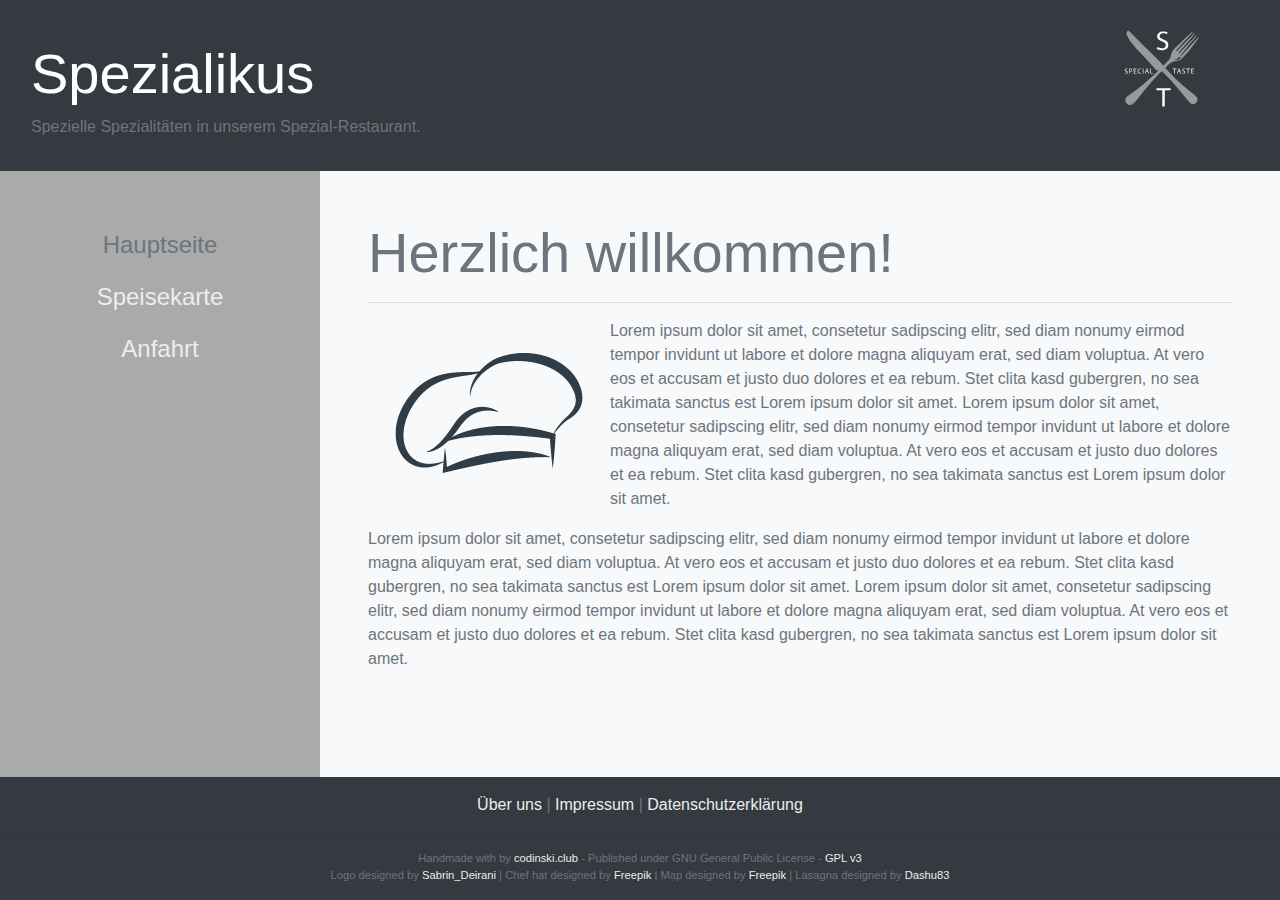
<file: index.html>
<!DOCTYPE html>
<html>
  <head>
    <meta charset="utf-8">
    <meta name="viewport" content="width=device-width, initial-scale=1">
    <meta http-equiv="x-ua-compatible" content="ie=edge">
    <title>Praxis - 01 - Screendesign</title>
    <!-- Bootstrap minified CSS -->
    <link rel="stylesheet" href="https://maxcdn.bootstrapcdn.com/bootstrap/4.0.0/css/bootstrap.min.css" integrity="sha384-Gn5384xqQ1aoWXA+058RXPxPg6fy4IWvTNh0E263XmFcJlSAwiGgFAW/dAiS6JXm" crossorigin="anonymous">
    <!-- Custom CSS for animation -->
    <link rel="stylesheet" href="style/custom.css" />
    <!-- Fontawesom to integrate icons -->
    <link rel="stylesheet" href="https://use.fontawesome.com/releases/v5.5.0/css/all.css" integrity="sha384-B4dIYHKNBt8Bc12p+WXckhzcICo0wtJAoU8YZTY5qE0Id1GSseTk6S+L3BlXeVIU" crossorigin="anonymous">
  </head>
  <body class="bg-dark text-white">
    <!-- HEADER -->
    <div class="container-fluid fixed-top bg-dark">
      <div class="row p-3">
        <div class="col-10 pt-4">
          <h1 class="text-white-40 display-4">Spezialikus</h1><p class="text-muted">
            Spezielle Spezialitäten in unserem Spezial-Restaurant.
          </p>
        </div>
        <div class="col text-center">
          <img src="assets/logo.svg" alt="Spezial-Restaurant-Logo" class="rotation" width="60%">
        </div>
      </div>

    <!-- MAIN -->

      <div class="row min-height">
        <div class="col-3 bg-grey text-center">
          <nav class="nav flex-column p-5">
            <a class="nav-link display-5 text-muted" href="index.html">Hauptseite</a>
            <a class="nav-link display-5" href="docs/speisekarte.html">Speisekarte</a>
            <a class="nav-link display-5" href="docs/anfahrt.html">Anfahrt</a>
          </nav>
        </div>
        <div class="col-9 bg-light text-muted overflow-y p-5">
          <h1 class="display-4">Herzlich willkommen!</h1>
          <hr />
          <img src="assets/chef-hat.png" alt="Herzlich Willkommen" class="float-left">
          <p>
            Lorem ipsum dolor sit amet, consetetur sadipscing elitr, sed diam nonumy eirmod tempor invidunt ut labore et dolore magna aliquyam erat, sed diam voluptua. At vero eos et accusam et justo duo dolores et ea rebum. Stet clita kasd gubergren, no sea takimata sanctus est Lorem ipsum dolor sit amet. Lorem ipsum dolor sit amet, consetetur sadipscing elitr, sed diam nonumy eirmod tempor invidunt ut labore et dolore magna aliquyam erat, sed diam voluptua. At vero eos et accusam et justo duo dolores et ea rebum. Stet clita kasd gubergren, no sea takimata sanctus est Lorem ipsum dolor sit amet.
          </p>
          <p>
            Lorem ipsum dolor sit amet, consetetur sadipscing elitr, sed diam nonumy eirmod tempor invidunt ut labore et dolore magna aliquyam erat, sed diam voluptua. At vero eos et accusam et justo duo dolores et ea rebum. Stet clita kasd gubergren, no sea takimata sanctus est Lorem ipsum dolor sit amet. Lorem ipsum dolor sit amet, consetetur sadipscing elitr, sed diam nonumy eirmod tempor invidunt ut labore et dolore magna aliquyam erat, sed diam voluptua. At vero eos et accusam et justo duo dolores et ea rebum. Stet clita kasd gubergren, no sea takimata sanctus est Lorem ipsum dolor sit amet.
          </p>
        </div>
      </div>

    <!-- FOOTER -->

        <div class="row text-center bg-dark text-muted fixed-bottom">
          <div class="col">
            <div class="border-grey  py-3">
              <a href ="docs/about.html">Über uns</a> | <a href="docs/impressum.html">Impressum </a> | <a href="docs/datenschutz.html" text-muted>Datenschutzerklärung</a>
            </div>
            <hr class="mt-0" />
            <p class="tiny">
              Handmade with <i class="fa fa-magic" aria-hidden="true" title="magic"></i> by <a href="https://codinski.club" target="-_blank">codinski.club</a>
              -
              Published under GNU General Public License - <a href=".LICENSE" target="_blank">GPL v3</a>
              <br />
              Logo designed by <a href="https://www.freepik.com/free-vector/restaurant-logo-collection_1326876.htm" target="_blank">Sabrin_Deirani</a>
              | Chef hat designed by <a href="https://www.freepik.com/free-vector/sketchy-chef-hats_799972.htm" target="_blank">Freepik</a>
              | Map designed by <a href="https://www.freepik.com/free-vector/map-pin-in-a-map_714013.htm" target="_blank">Freepik</a>
              | Lasagna designed by <a href="https://www.freepik.com/free-photo/close-up-of-pasta-with-melted-cheese_950024.htm" target="_blank">Dashu83</a>
            </p>
          </div>
        </div>

      <!-- jQuery library -->
      <script src="https://code.jquery.com/jquery-3.2.1.slim.min.js" integrity="sha384-KJ3o2DKtIkvYIK3UENzmM7KCkRr/rE9/Qpg6aAZGJwFDMVNA/GpGFF93hXpG5KkN" crossorigin="anonymous"></script>
      <!-- Popper JS -->
      <script src="https://cdnjs.cloudflare.com/ajax/libs/popper.js/1.12.9/umd/popper.min.js" integrity="sha384-ApNbgh9B+Y1QKtv3Rn7W3mgPxhU9K/ScQsAP7hUibX39j7fakFPskvXusvfa0b4Q" crossorigin="anonymous"></script>
      <!-- Bootstrap JavaScript -->
      <script src="https://maxcdn.bootstrapcdn.com/bootstrap/4.0.0/js/bootstrap.min.js" integrity="sha384-JZR6Spejh4U02d8jOt6vLEHfe/JQGiRRSQQxSfFWpi1MquVdAyjUar5+76PVCmYl" crossorigin="anonymous"></script>
    </div>
  </body>
</html>
</file>
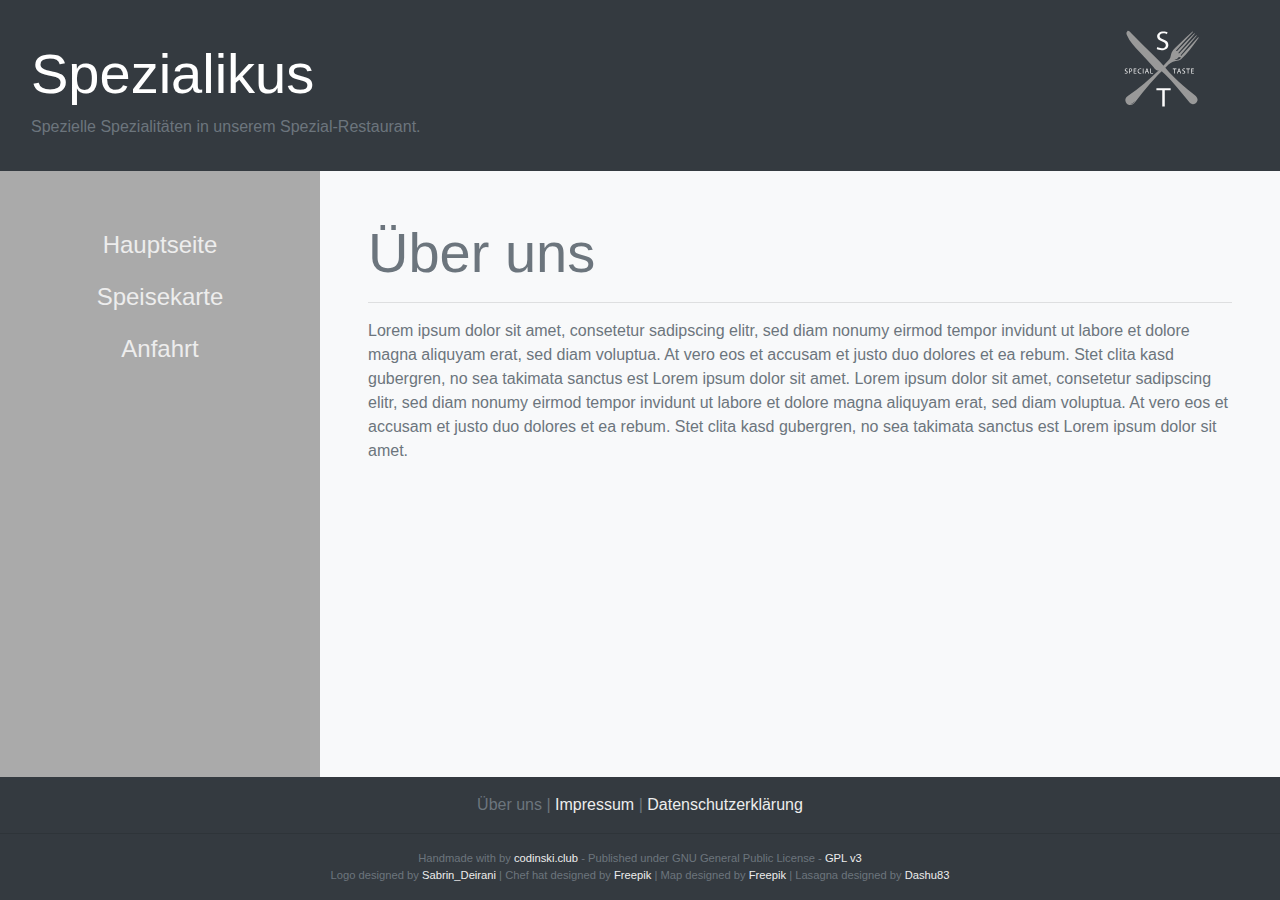
<file: docs/about.html>
<!DOCTYPE html>
<html>
  <head>
    <meta charset="utf-8">
    <meta name="viewport" content="width=device-width, initial-scale=1">
    <meta http-equiv="x-ua-compatible" content="ie=edge">
    <title>Praxis - 01 - Screendesign</title>
    <!-- Bootstrap minified CSS -->
    <link rel="stylesheet" href="https://maxcdn.bootstrapcdn.com/bootstrap/4.0.0/css/bootstrap.min.css" integrity="sha384-Gn5384xqQ1aoWXA+058RXPxPg6fy4IWvTNh0E263XmFcJlSAwiGgFAW/dAiS6JXm" crossorigin="anonymous">
    <!-- Custom CSS for animation -->
    <link rel="stylesheet" href="../style/custom.css" />
    <!-- Fontawesom to integrate icons -->
    <link rel="stylesheet" href="https://use.fontawesome.com/releases/v5.5.0/css/all.css" integrity="sha384-B4dIYHKNBt8Bc12p+WXckhzcICo0wtJAoU8YZTY5qE0Id1GSseTk6S+L3BlXeVIU" crossorigin="anonymous">
  </head>
  <body class="bg-dark text-white">
    <!-- HEADER -->
    <div class="container-fluid fixed-top bg-dark">
      <div class="row p-3">
        <div class="col-10 pt-4">
          <h1 class="text-white-40 display-4">Spezialikus</h1>
          <p class="text-muted">
            Spezielle Spezialitäten in unserem Spezial-Restaurant.
          </p>
        </div>
        <div class="col text-center">
          <img src="../assets/logo.svg" alt="Spezial-Restaurant-Logo" class="rotation" width="60%">
        </div>
      </div>

    <!-- MAIN -->
      <div class="row  min-height">
        <div class="col-3 bg-grey text-center p-5">
          <nav class="nav flex-column">
            <a class="nav-link display-5" href="../index.html">Hauptseite</a>
            <a class="nav-link display-5" href="speisekarte.html">Speisekarte</a>
            <a class="nav-link display-5" href="anfahrt.html">Anfahrt</a>
          </nav>
        </div>
        <div class="col-9 bg-light text-muted p-5">
          <h1 class="display-4">Über uns</h1>
          <hr />
            <p>
              Lorem ipsum dolor sit amet, consetetur sadipscing elitr, sed diam nonumy eirmod tempor invidunt ut labore et dolore magna aliquyam erat, sed diam voluptua. At vero eos et accusam et justo duo dolores et ea rebum. Stet clita kasd gubergren, no sea takimata sanctus est Lorem ipsum dolor sit amet. Lorem ipsum dolor sit amet, consetetur sadipscing elitr, sed diam nonumy eirmod tempor invidunt ut labore et dolore magna aliquyam erat, sed diam voluptua. At vero eos et accusam et justo duo dolores et ea rebum. Stet clita kasd gubergren, no sea takimata sanctus est Lorem ipsum dolor sit amet.
            </p>
        </div>
      </div>

    <!-- FOOTER -->

        <div class="row text-center bg-dark text-muted fixed-bottom">
          <div class="col">
            <div class="border-grey  py-3">
              <a href ="about.html" class="text-muted">Über uns</a> | <a href="impressum.html">Impressum </a> | <a href="datenschutz.html" text-muted>Datenschutzerklärung</a>
            </div>
            <hr class="mt-0" />
            <p class="tiny">
              Handmade with <i class="fa fa-magic" aria-hidden="true" title="magic"></i> by <a href="https://codinski.club" target="-_blank">codinski.club</a>
              -
              Published under GNU General Public License - <a href="../.LICENSE" target="_blank">GPL v3</a>
              <br />
              Logo designed by <a href="https://www.freepik.com/free-vector/restaurant-logo-collection_1326876.htm" target="_blank">Sabrin_Deirani</a>
              | Chef hat designed by <a href="https://www.freepik.com/free-vector/sketchy-chef-hats_799972.htm" target="_blank">Freepik</a>
              | Map designed by <a href="https://www.freepik.com/free-vector/map-pin-in-a-map_714013.htm" target="_blank">Freepik</a>
              | Lasagna designed by <a href="https://www.freepik.com/free-photo/close-up-of-pasta-with-melted-cheese_950024.htm" target="_blank">Dashu83</a>
            </p>
          </div>
        </div>

      <!-- jQuery library -->
      <script src="https://code.jquery.com/jquery-3.2.1.slim.min.js" integrity="sha384-KJ3o2DKtIkvYIK3UENzmM7KCkRr/rE9/Qpg6aAZGJwFDMVNA/GpGFF93hXpG5KkN" crossorigin="anonymous"></script>
      <!-- Popper JS -->
      <script src="https://cdnjs.cloudflare.com/ajax/libs/popper.js/1.12.9/umd/popper.min.js" integrity="sha384-ApNbgh9B+Y1QKtv3Rn7W3mgPxhU9K/ScQsAP7hUibX39j7fakFPskvXusvfa0b4Q" crossorigin="anonymous"></script>
      <!-- Bootstrap JavaScript -->
      <script src="https://maxcdn.bootstrapcdn.com/bootstrap/4.0.0/js/bootstrap.min.js" integrity="sha384-JZR6Spejh4U02d8jOt6vLEHfe/JQGiRRSQQxSfFWpi1MquVdAyjUar5+76PVCmYl" crossorigin="anonymous"></script>
    </div>
  </body>
</html>
</file>
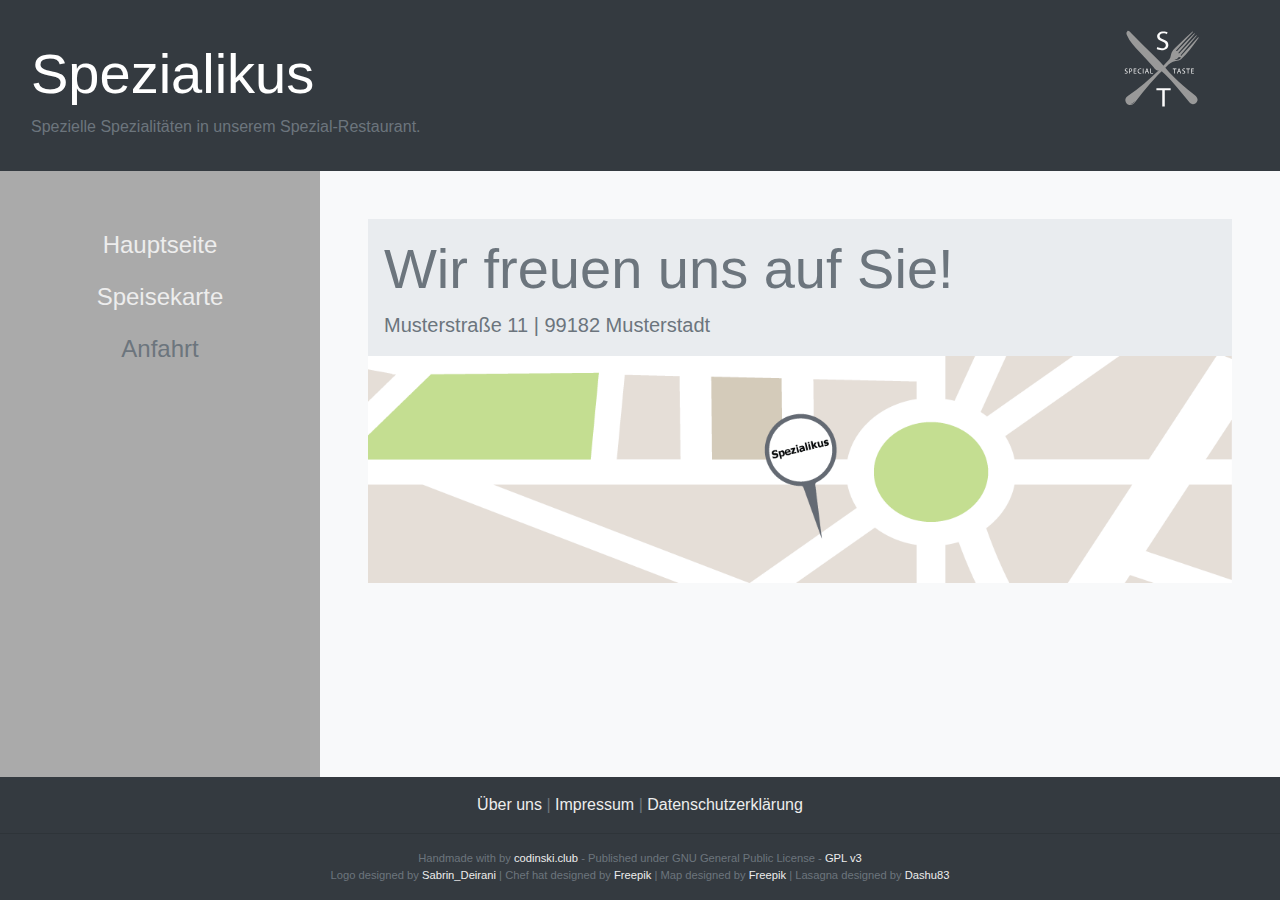
<file: docs/anfahrt.html>
<!DOCTYPE html>
<html>
  <head>
    <meta charset="utf-8">
    <meta name="viewport" content="width=device-width, initial-scale=1">
    <meta http-equiv="x-ua-compatible" content="ie=edge">
    <title>Praxis - 01 - Screendesign</title>
    <!-- Bootstrap minified CSS -->
    <link rel="stylesheet" href="https://maxcdn.bootstrapcdn.com/bootstrap/4.0.0/css/bootstrap.min.css" integrity="sha384-Gn5384xqQ1aoWXA+058RXPxPg6fy4IWvTNh0E263XmFcJlSAwiGgFAW/dAiS6JXm" crossorigin="anonymous">
    <!-- Custom CSS for animation -->
    <link rel="stylesheet" href="../style/custom.css" />
    <!-- Fontawesom to integrate icons -->
    <link rel="stylesheet" href="https://use.fontawesome.com/releases/v5.5.0/css/all.css" integrity="sha384-B4dIYHKNBt8Bc12p+WXckhzcICo0wtJAoU8YZTY5qE0Id1GSseTk6S+L3BlXeVIU" crossorigin="anonymous">
  </head>
  <body class="bg-dark text-white">
    <!-- HEADER -->
    <div class="container-fluid fixed-top bg-dark">
      <div class="row p-3">
        <div class="col-10 pt-4">
          <h1 class="text-white-40 display-4">Spezialikus</h1><p class="text-muted">
            Spezielle Spezialitäten in unserem Spezial-Restaurant.
          </p>
        </div>
        <div class="col text-center">
          <img src="../assets/logo.svg" alt="Spezial-Restaurant-Logo" class="rotation" width="60%">
        </div>
      </div>

    <!-- MAIN -->

      <div class="row min-height">
        <div class="col-3 bg-grey text-center">
          <nav class="nav flex-column p-5">
            <a class="nav-link display-5" href="../index.html">Hauptseite</a>
            <a class="nav-link display-5" href="speisekarte.html">Speisekarte</a>
            <a class="nav-link text-muted display-5" href="anfahrt.html">Anfahrt</a>
          </nav>
        </div>
        <div class="col-9 bg-light text-muted overflow-y p-5">
          <div class="bg-lightgrey p-3">
            <h1 class="display-4">Wir freuen uns auf Sie!</h1>
            <p class="lead mb-0">Musterstraße 11 | 99182 Musterstadt</p>
          </div>
          <img src="../assets/map.png" alt="Spezialikus Anfahrt" class="img-fluid">
        </div>
      </div>


    <!-- FOOTER -->

        <div class="row text-center bg-dark text-muted fixed-bottom">
          <div class="col">
            <div class="border-grey  py-3">
              <a href ="about.html">Über uns</a> | <a href="impressum.html">Impressum </a> | <a href="datenschutz.html">Datenschutzerklärung</a>
            </div>
            <hr class="mt-0" />
            <p class="tiny">
              Handmade with <i class="fa fa-magic" aria-hidden="true" title="magic"></i> by <a href="https://codinski.club" target="-_blank">codinski.club</a>
              -
              Published under GNU General Public License - <a href="../.LICENSE" target="_blank">GPL v3</a>
              <br />
              Logo designed by <a href="https://www.freepik.com/free-vector/restaurant-logo-collection_1326876.htm" target="_blank">Sabrin_Deirani</a>
              | Chef hat designed by <a href="https://www.freepik.com/free-vector/sketchy-chef-hats_799972.htm" target="_blank">Freepik</a>
              | Map designed by <a href="https://www.freepik.com/free-vector/map-pin-in-a-map_714013.htm" target="_blank">Freepik</a>
              | Lasagna designed by <a href="https://www.freepik.com/free-photo/close-up-of-pasta-with-melted-cheese_950024.htm" target="_blank">Dashu83</a>
            </p>
          </div>
        </div>


      <!-- jQuery library -->
      <script src="https://code.jquery.com/jquery-3.2.1.slim.min.js" integrity="sha384-KJ3o2DKtIkvYIK3UENzmM7KCkRr/rE9/Qpg6aAZGJwFDMVNA/GpGFF93hXpG5KkN" crossorigin="anonymous"></script>
      <!-- Popper JS -->
      <script src="https://cdnjs.cloudflare.com/ajax/libs/popper.js/1.12.9/umd/popper.min.js" integrity="sha384-ApNbgh9B+Y1QKtv3Rn7W3mgPxhU9K/ScQsAP7hUibX39j7fakFPskvXusvfa0b4Q" crossorigin="anonymous"></script>
      <!-- Bootstrap JavaScript -->
      <script src="https://maxcdn.bootstrapcdn.com/bootstrap/4.0.0/js/bootstrap.min.js" integrity="sha384-JZR6Spejh4U02d8jOt6vLEHfe/JQGiRRSQQxSfFWpi1MquVdAyjUar5+76PVCmYl" crossorigin="anonymous"></script>
    </div>
  </body>
</html>
</file>
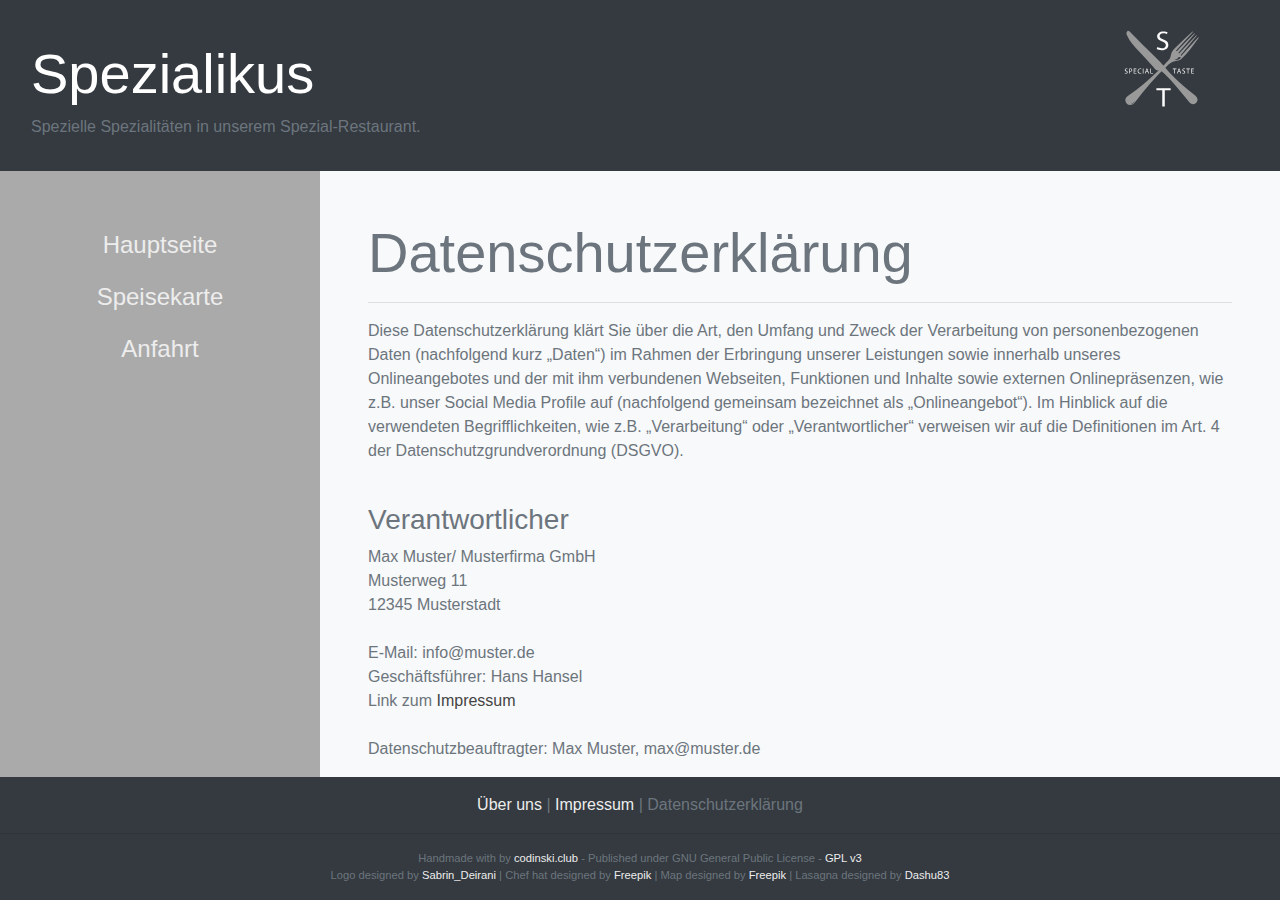
<file: docs/datenschutz.html>
<!DOCTYPE html>
<html>
  <head>
    <meta charset="utf-8">
    <meta name="viewport" content="width=device-width, initial-scale=1">
    <meta http-equiv="x-ua-compatible" content="ie=edge">
    <title>Praxis - 01 - Screendesign</title>
    <!-- Bootstrap minified CSS -->
    <link rel="stylesheet" href="https://maxcdn.bootstrapcdn.com/bootstrap/4.0.0/css/bootstrap.min.css" integrity="sha384-Gn5384xqQ1aoWXA+058RXPxPg6fy4IWvTNh0E263XmFcJlSAwiGgFAW/dAiS6JXm" crossorigin="anonymous">
    <!-- Custom CSS for animation -->
    <link rel="stylesheet" href="../style/custom.css" />
    <!-- Fontawesom to integrate icons -->
    <link rel="stylesheet" href="https://use.fontawesome.com/releases/v5.5.0/css/all.css" integrity="sha384-B4dIYHKNBt8Bc12p+WXckhzcICo0wtJAoU8YZTY5qE0Id1GSseTk6S+L3BlXeVIU" crossorigin="anonymous">
  </head>
  <body class="bg-dark text-white">
    <!-- HEADER -->
    <div class="container-fluid fixed-top bg-dark">
      <div class="row p-3">
        <div class="col-10 pt-4">
          <h1 class="text-white-40 display-4">Spezialikus</h1><p class="text-muted">
            Spezielle Spezialitäten in unserem Spezial-Restaurant.
          </p>
        </div>
        <div class="col text-center">
          <img src="../assets/logo.svg" alt="Spezial-Restaurant-Logo" class="rotation" width="60%">
        </div>
      </div>

    <!-- MAIN -->

      <div class="row min-height">
        <div class="col-3 bg-grey text-center">
          <nav class="nav flex-column p-5">
            <a class="nav-link display-5" href="../index.html">Hauptseite</a>
            <a class="nav-link display-5" href="speisekarte.html">Speisekarte</a>
            <a class="nav-link display-5" href="anfahrt.html">Anfahrt</a>
          </nav>
        </div>
        <div class="col-9 bg-light text-muted overflow-y p-5">
          <h1 class="display-4">Datenschutzerklärung</h1>
          <hr />
          <h3 id="dsg-general-intro"></h3><p>Diese Datenschutzerklärung klärt Sie über die Art, den Umfang und Zweck der Verarbeitung von personenbezogenen Daten (nachfolgend kurz „Daten“) im Rahmen der Erbringung unserer Leistungen sowie innerhalb unseres Onlineangebotes und der mit ihm verbundenen Webseiten, Funktionen und Inhalte sowie externen Onlinepräsenzen, wie z.B. unser Social Media Profile auf (nachfolgend gemeinsam bezeichnet als „Onlineangebot“). Im Hinblick auf die verwendeten Begrifflichkeiten, wie z.B. „Verarbeitung“ oder „Verantwortlicher“ verweisen wir auf die Definitionen im Art. 4 der Datenschutzgrundverordnung (DSGVO). <br>
          <br>
          </p><h3 id="dsg-general-controller">Verantwortlicher</h3><p><span class="tsmcontroller">Max Muster/ Musterfirma GmbH<br>
          Musterweg 11<br>
          12345 Musterstadt <br>
          <br>
          E-Mail: info@muster.de<br>
          Geschäftsführer: Hans Hansel<br>
          Link zum <a href="impressum.html">Impressum</a><br>
          <br>
          Datenschutzbeauftragter: Max Muster, max@muster.de</span></p><h3 id="dsg-general-datatype">Arten der verarbeiteten Daten</h3><p>-	Bestandsdaten (z.B., Personen-Stammdaten, Namen oder Adressen).<br>
          -	Kontaktdaten (z.B., E-Mail, Telefonnummern).<br>
          -	Inhaltsdaten (z.B., Texteingaben, Fotografien, Videos).<br>
          -	Nutzungsdaten (z.B., besuchte Webseiten, Interesse an Inhalten, Zugriffszeiten).<br>
          -	Meta-/Kommunikationsdaten (z.B., Geräte-Informationen, IP-Adressen).</p><h3 id="dsg-general-datasubjects">Kategorien betroffener Personen</h3><p>Besucher und Nutzer des Onlineangebotes (Nachfolgend bezeichnen wir die betroffenen Personen zusammenfassend auch als „Nutzer“).<br>
          </p><h3 id="dsg-general-purpose">Zweck der Verarbeitung</h3><p>-	Zurverfügungstellung des Onlineangebotes, seiner Funktionen und  Inhalte.<br>
          -	Beantwortung von Kontaktanfragen und Kommunikation mit Nutzern.<br>
          -	Sicherheitsmaßnahmen.<br>
          -	Reichweitenmessung/Marketing<br>
          <span class="tsmcom"></span></p><h3 id="dsg-general-terms">Verwendete Begrifflichkeiten </h3><p>„Personenbezogene Daten“ sind alle Informationen, die sich auf eine identifizierte oder identifizierbare natürliche Person (im Folgenden „betroffene Person“) beziehen; als identifizierbar wird eine natürliche Person angesehen, die direkt oder indirekt, insbesondere mittels Zuordnung zu einer Kennung wie einem Namen, zu einer Kennnummer, zu Standortdaten, zu einer Online-Kennung (z.B. Cookie) oder zu einem oder mehreren besonderen Merkmalen identifiziert werden kann, die Ausdruck der physischen, physiologischen, genetischen, psychischen, wirtschaftlichen, kulturellen oder sozialen Identität dieser natürlichen Person sind.<br>
          <br>
          „Verarbeitung“ ist jeder mit oder ohne Hilfe automatisierter Verfahren ausgeführte Vorgang oder jede solche Vorgangsreihe im Zusammenhang mit personenbezogenen Daten. Der Begriff reicht weit und umfasst praktisch jeden Umgang mit Daten.<br>
          <br>
          „Pseudonymisierung“ die Verarbeitung personenbezogener Daten in einer Weise, dass die personenbezogenen Daten ohne Hinzuziehung zusätzlicher Informationen nicht mehr einer spezifischen betroffenen Person zugeordnet werden können, sofern diese zusätzlichen Informationen gesondert aufbewahrt werden und technischen und organisatorischen Maßnahmen unterliegen, die gewährleisten, dass die personenbezogenen Daten nicht einer identifizierten oder identifizierbaren natürlichen Person zugewiesen werden.<br>
          <br>
          „Profiling“ jede Art der automatisierten Verarbeitung personenbezogener Daten, die darin besteht, dass diese personenbezogenen Daten verwendet werden, um bestimmte persönliche Aspekte, die sich auf eine natürliche Person beziehen, zu bewerten, insbesondere um Aspekte bezüglich Arbeitsleistung, wirtschaftliche Lage, Gesundheit, persönliche Vorlieben, Interessen, Zuverlässigkeit, Verhalten, Aufenthaltsort oder Ortswechsel dieser natürlichen Person zu analysieren oder vorherzusagen.<br>
          <br>
          Als „Verantwortlicher“ wird die natürliche oder juristische Person, Behörde, Einrichtung oder andere Stelle, die allein oder gemeinsam mit anderen über die Zwecke und Mittel der Verarbeitung von personenbezogenen Daten entscheidet, bezeichnet.<br>
          <br>
          „Auftragsverarbeiter“ eine natürliche oder juristische Person, Behörde, Einrichtung oder andere Stelle, die personenbezogene Daten im Auftrag des Verantwortlichen verarbeitet.<br>
          </p><h3 id="dsg-general-legalbasis">Maßgebliche Rechtsgrundlagen</h3><p>Nach Maßgabe des Art. 13 DSGVO teilen wir Ihnen die Rechtsgrundlagen unserer Datenverarbeitungen mit.  Für Nutzer aus dem Geltungsbereich der Datenschutzgrundverordnung (DSGVO), d.h. der EU und des EWG gilt, sofern die Rechtsgrundlage in der Datenschutzerklärung nicht genannt wird, Folgendes: <br>
          Die Rechtsgrundlage für die Einholung von Einwilligungen ist Art. 6 Abs. 1 lit. a und Art. 7 DSGVO;<br>
          Die Rechtsgrundlage für die Verarbeitung zur Erfüllung unserer Leistungen und Durchführung vertraglicher Maßnahmen sowie Beantwortung von Anfragen ist Art. 6 Abs. 1 lit. b DSGVO;<br>
          Die Rechtsgrundlage für die Verarbeitung zur Erfüllung unserer rechtlichen Verpflichtungen ist Art. 6 Abs. 1 lit. c DSGVO;<br>
          Für den Fall, dass lebenswichtige Interessen der betroffenen Person oder einer anderen natürlichen Person eine Verarbeitung personenbezogener Daten erforderlich machen, dient Art. 6 Abs. 1 lit. d DSGVO als Rechtsgrundlage.<br>
          Die Rechtsgrundlage für die erforderliche Verarbeitung zur Wahrnehmung einer Aufgabe, die im öffentlichen Interesse liegt oder in Ausübung öffentlicher Gewalt erfolgt, die dem Verantwortlichen übertragen wurde ist Art. 6 Abs. 1 lit. e DSGVO. <br>
          Die Rechtsgrundlage für die Verarbeitung zur Wahrung unserer berechtigten Interessen ist Art. 6 Abs. 1 lit. f DSGVO. <br>
          Die Verarbeitung von Daten zu anderen Zwecken als denen, zu denen sie ehoben wurden, bestimmt sich nach den Vorgaben des Art 6 Abs. 4 DSGVO. <br>
          Die Verarbeitung von besonderen Kategorien von Daten (entsprechend Art. 9 Abs. 1 DSGVO) bestimmt sich nach den Vorgaben des Art. 9 Abs. 2 DSGVO. <br>
          </p><h3 id="dsg-general-securitymeasures">Sicherheitsmaßnahmen</h3><p>Wir treffen nach Maßgabe der gesetzlichen Vorgabenunter Berücksichtigung des Stands der Technik, der Implementierungskosten und der Art, des Umfangs, der Umstände und der Zwecke der Verarbeitung sowie der unterschiedlichen Eintrittswahrscheinlichkeit und Schwere des Risikos für die Rechte und Freiheiten natürlicher Personen, geeignete technische und organisatorische Maßnahmen, um ein dem Risiko angemessenes Schutzniveau zu gewährleisten.<br>
          <br>
          Zu den Maßnahmen gehören insbesondere die Sicherung der Vertraulichkeit, Integrität und Verfügbarkeit von Daten durch Kontrolle des physischen Zugangs zu den Daten, als auch des sie betreffenden Zugriffs, der Eingabe, Weitergabe, der Sicherung der Verfügbarkeit und ihrer Trennung. Des Weiteren haben wir Verfahren eingerichtet, die eine Wahrnehmung von Betroffenenrechten, Löschung von Daten und Reaktion auf Gefährdung der Daten gewährleisten. Ferner berücksichtigen wir den Schutz personenbezogener Daten bereits bei der Entwicklung, bzw. Auswahl von Hardware, Software sowie Verfahren, entsprechend dem Prinzip des Datenschutzes durch Technikgestaltung und durch datenschutzfreundliche Voreinstellungen.<br>
          </p><h3 id="dsg-general-coprocessing">Zusammenarbeit mit Auftragsverarbeitern, gemeinsam Verantwortlichen und Dritten</h3><p>Sofern wir im Rahmen unserer Verarbeitung Daten gegenüber anderen Personen und Unternehmen (Auftragsverarbeitern, gemeinsam Verantwortlichen oder Dritten) offenbaren, sie an diese übermitteln oder ihnen sonst Zugriff auf die Daten gewähren, erfolgt dies nur auf Grundlage einer gesetzlichen Erlaubnis (z.B. wenn eine Übermittlung der Daten an Dritte, wie an Zahlungsdienstleister, zur Vertragserfüllung erforderlich ist), Nutzer eingewilligt haben, eine rechtliche Verpflichtung dies vorsieht oder auf Grundlage unserer berechtigten Interessen (z.B. beim Einsatz von Beauftragten, Webhostern, etc.). <br>
          <br>
          Sofern wir Daten anderen Unternehmen unserer Unternehmensgruppe offenbaren, übermitteln oder ihnen sonst den Zugriff gewähren, erfolgt dies insbesondere zu administrativen Zwecken als berechtigtes Interesse und darüberhinausgehend auf einer den gesetzlichen Vorgaben entsprechenden Grundlage. <br>
          </p><h3 id="dsg-general-thirdparty">Übermittlungen in Drittländer</h3><p>Sofern wir Daten in einem Drittland (d.h. außerhalb der Europäischen Union (EU), des Europäischen Wirtschaftsraums (EWR) oder der Schweizer Eidgenossenschaft) verarbeiten oder dies im Rahmen der Inanspruchnahme von Diensten Dritter oder Offenlegung, bzw. Übermittlung von Daten an andere Personen oder Unternehmen geschieht, erfolgt dies nur, wenn es zur Erfüllung unserer (vor)vertraglichen Pflichten, auf Grundlage Ihrer Einwilligung, aufgrund einer rechtlichen Verpflichtung oder auf Grundlage unserer berechtigten Interessen geschieht. Vorbehaltlich gesetzlicher oder vertraglicher Erlaubnisse, verarbeiten oder lassen wir die Daten in einem Drittland nur beim Vorliegen der gesetzlichen Voraussetzungen. D.h. die Verarbeitung erfolgt z.B. auf Grundlage besonderer Garantien, wie der offiziell anerkannten Feststellung eines der EU entsprechenden Datenschutzniveaus (z.B. für die USA durch das „Privacy Shield“) oder Beachtung offiziell anerkannter spezieller vertraglicher Verpflichtungen.</p><h3 id="dsg-general-rightssubject">Rechte der betroffenen Personen</h3><p>Sie haben das Recht, eine Bestätigung darüber zu verlangen, ob betreffende Daten verarbeitet werden und auf Auskunft über diese Daten sowie auf weitere Informationen und Kopie der Daten entsprechend den gesetzlichen Vorgaben.<br>
          <br>
          Sie haben entsprechend. den gesetzlichen Vorgaben das Recht, die Vervollständigung der Sie betreffenden Daten oder die Berichtigung der Sie betreffenden unrichtigen Daten zu verlangen.<br>
          <br>
          Sie haben nach Maßgabe der gesetzlichen Vorgaben das Recht zu verlangen, dass betreffende Daten unverzüglich gelöscht werden, bzw. alternativ nach Maßgabe der gesetzlichen Vorgaben eine Einschränkung der Verarbeitung der Daten zu verlangen.<br>
          <br>
          Sie haben das Recht zu verlangen, dass die Sie betreffenden Daten, die Sie uns bereitgestellt haben nach Maßgabe der gesetzlichen Vorgaben zu erhalten und deren Übermittlung an andere Verantwortliche zu fordern. <br>
          <br>
          Sie haben ferner nach Maßgabe der gesetzlichen Vorgaben das Recht, eine Beschwerde bei der zuständigen Aufsichtsbehörde einzureichen.<br>
          </p><h3 id="dsg-general-revokeconsent">Widerrufsrecht</h3><p>Sie haben das Recht, erteilte Einwilligungen mit Wirkung für die Zukunft zu widerrufen.</p><h3 id="dsg-general-object">Widerspruchsrecht</h3><p><strong>Sie können der künftigen Verarbeitung der Sie betreffenden Daten nach Maßgabe der gesetzlichen Vorgaben jederzeit widersprechen. Der Widerspruch kann insbesondere gegen die Verarbeitung für Zwecke der Direktwerbung erfolgen.</strong></p><h3 id="dsg-general-cookies">Cookies und Widerspruchsrecht bei Direktwerbung</h3><p>Als „Cookies“ werden kleine Dateien bezeichnet, die auf Rechnern der Nutzer gespeichert werden. Innerhalb der Cookies können unterschiedliche Angaben gespeichert werden. Ein Cookie dient primär dazu, die Angaben zu einem Nutzer (bzw. dem Gerät auf dem das Cookie gespeichert ist) während oder auch nach seinem Besuch innerhalb eines Onlineangebotes zu speichern. Als temporäre Cookies, bzw. „Session-Cookies“ oder „transiente Cookies“, werden Cookies bezeichnet, die gelöscht werden, nachdem ein Nutzer ein Onlineangebot verlässt und seinen Browser schließt. In einem solchen Cookie kann z.B. der Inhalt eines Warenkorbs in einem Onlineshop oder ein Login-Status gespeichert werden. Als „permanent“ oder „persistent“ werden Cookies bezeichnet, die auch nach dem Schließen des Browsers gespeichert bleiben. So kann z.B. der Login-Status gespeichert werden, wenn die Nutzer diese nach mehreren Tagen aufsuchen. Ebenso können in einem solchen Cookie die Interessen der Nutzer gespeichert werden, die für Reichweitenmessung oder Marketingzwecke verwendet werden. Als „Third-Party-Cookie“ werden Cookies bezeichnet, die von anderen Anbietern als dem Verantwortlichen, der das Onlineangebot betreibt, angeboten werden (andernfalls, wenn es nur dessen Cookies sind spricht man von „First-Party Cookies“).<br>
          <br>
          Wir können temporäre und permanente Cookies einsetzen und klären hierüber im Rahmen unserer Datenschutzerklärung auf.<br>
          <br>
          Falls die Nutzer nicht möchten, dass Cookies auf ihrem Rechner gespeichert werden, werden sie gebeten die entsprechende Option in den Systemeinstellungen ihres Browsers zu deaktivieren. Gespeicherte Cookies können in den Systemeinstellungen des Browsers gelöscht werden. Der Ausschluss von Cookies kann zu Funktionseinschränkungen dieses Onlineangebotes führen.<br>
          <br>
          Ein genereller Widerspruch gegen den Einsatz der zu Zwecken des Onlinemarketing eingesetzten Cookies kann bei einer Vielzahl der Dienste, vor allem im Fall des Trackings, über die US-amerikanische Seite <a href="http://www.aboutads.info/choices/">http://www.aboutads.info/choices/</a> oder die EU-Seite <a href="http://www.youronlinechoices.com/">http://www.youronlinechoices.com/</a> erklärt werden. Des Weiteren kann die Speicherung von Cookies mittels deren Abschaltung in den Einstellungen des Browsers erreicht werden. Bitte beachten Sie, dass dann gegebenenfalls nicht alle Funktionen dieses Onlineangebotes genutzt werden können.</p><h3 id="dsg-general-erasure">Löschung von Daten</h3><p>Die von uns verarbeiteten Daten werden nach Maßgabe der gesetzlichen Vorgaben gelöscht oder in ihrer Verarbeitung eingeschränkt. Sofern nicht im Rahmen dieser Datenschutzerklärung ausdrücklich angegeben, werden die bei uns gespeicherten Daten gelöscht, sobald sie für ihre Zweckbestimmung nicht mehr erforderlich sind und der Löschung keine gesetzlichen Aufbewahrungspflichten entgegenstehen. <br>
          <br>
          Sofern die Daten nicht gelöscht werden, weil sie für andere und gesetzlich zulässige Zwecke erforderlich sind, wird deren Verarbeitung eingeschränkt. D.h. die Daten werden gesperrt und nicht für andere Zwecke verarbeitet. Das gilt z.B. für Daten, die aus handels- oder steuerrechtlichen Gründen aufbewahrt werden müssen.</p><h3 id="dsg-general-changes">Änderungen und Aktualisierungen der Datenschutzerklärung</h3><p>Wir bitten Sie sich regelmäßig über den Inhalt unserer Datenschutzerklärung zu informieren. Wir passen die Datenschutzerklärung an, sobald die Änderungen der von uns durchgeführten Datenverarbeitungen dies erforderlich machen. Wir informieren Sie, sobald durch die Änderungen eine Mitwirkungshandlung Ihrerseits (z.B. Einwilligung) oder eine sonstige individuelle Benachrichtigung erforderlich wird.</p><p></p><h3 id="dsg-contact">Kontaktaufnahme</h3><p></p><p><span class="ts-muster-content">Bei der Kontaktaufnahme mit uns (z.B. per Kontaktformular, E-Mail, Telefon oder via sozialer Medien) werden die Angaben des Nutzers zur Bearbeitung der Kontaktanfrage und deren Abwicklung gem. Art. 6 Abs. 1 lit. b. (im Rahmen vertraglicher-/vorvertraglicher Beziehungen),  Art. 6 Abs. 1 lit. f. (andere Anfragen) DSGVO verarbeitet.. Die Angaben der Nutzer können in einem Customer-Relationship-Management System ("CRM System") oder vergleichbarer Anfragenorganisation gespeichert werden.<br>
          <br>
          Wir löschen die Anfragen, sofern diese nicht mehr erforderlich sind. Wir überprüfen die Erforderlichkeit alle zwei Jahre; Ferner gelten die gesetzlichen Archivierungspflichten.</span></p><p></p><h3 id="dsg-tracking-tagmanager">Google Tag Manager</h3><p></p><p><span class="ts-muster-content">Google Tag Manager ist eine Lösung, mit der wir sog. Website-Tags über eine Oberfläche verwalten können (und so z.B. Google Analytics sowie andere Google-Marketing-Dienste in unser Onlineangebot einbinden). Der Tag Manager selbst (welches die Tags implementiert) verarbeitet keine personenbezogenen Daten der Nutzer. Im Hinblick auf die Verarbeitung der personenbezogenen Daten der Nutzer wird auf die folgenden Angaben zu den Google-Diensten verwiesen. Nutzungsrichtlinien: <a target="_blank" href="https://www.google.com/intl/de/tagmanager/use-policy.html">https://www.google.com/intl/de/tagmanager/use-policy.html</a>.<br>
          </span></p><p></p><h3 id="dsg-ga-googleanalytics">Google Analytics</h3><p></p><p><span class="ts-muster-content">Wir setzen auf Grundlage unserer berechtigten Interessen (d.h. Interesse an der Analyse, Optimierung und wirtschaftlichem Betrieb unseres Onlineangebotes im Sinne des Art. 6 Abs. 1 lit. f. DSGVO) Google Analytics, einen Webanalysedienst der Google LLC („Google“) ein. Google verwendet Cookies. Die durch das Cookie erzeugten Informationen über Benutzung des Onlineangebotes durch die Nutzer werden in der Regel an einen Server von Google in den USA übertragen und dort gespeichert.<br>
          <br>
          Google ist unter dem Privacy-Shield-Abkommen zertifiziert und bietet hierdurch eine Garantie, das europäische Datenschutzrecht einzuhalten (<a target="_blank" href="https://www.privacyshield.gov/participant?id=a2zt000000001L5AAI&amp;status=Active">https://www.privacyshield.gov/participant?id=a2zt000000001L5AAI&amp;status=Active</a>).<br>
          <br>
          Google wird diese Informationen in unserem Auftrag benutzen, um die Nutzung unseres Onlineangebotes durch die Nutzer auszuwerten, um Reports über die Aktivitäten innerhalb dieses Onlineangebotes zusammenzustellen und um weitere, mit der Nutzung dieses Onlineangebotes und der Internetnutzung verbundene Dienstleistungen, uns gegenüber zu erbringen. Dabei können aus den verarbeiteten Daten pseudonyme Nutzungsprofile der Nutzer erstellt werden.<br>
          <br>
          Wir setzen Google Analytics nur mit aktivierter IP-Anonymisierung ein. Das bedeutet, die IP-Adresse der Nutzer wird von Google innerhalb von Mitgliedstaaten der Europäischen Union oder in anderen Vertragsstaaten des Abkommens über den Europäischen Wirtschaftsraum gekürzt. Nur in Ausnahmefällen wird die volle IP-Adresse an einen Server von Google in den USA übertragen und dort gekürzt.<br>
          <br>
          Die von dem Browser des Nutzers übermittelte IP-Adresse wird nicht mit anderen Daten von Google zusammengeführt. Die Nutzer können die Speicherung der Cookies durch eine entsprechende Einstellung ihrer Browser-Software verhindern; die Nutzer können darüber hinaus die Erfassung der durch das Cookie erzeugten und auf ihre Nutzung des Onlineangebotes bezogenen Daten an Google sowie die Verarbeitung dieser Daten durch Google verhindern, indem sie das unter folgendem Link verfügbare Browser-Plugin herunterladen und installieren:&nbsp;<a target="_blank" href="http://tools.google.com/dlpage/gaoptout?hl=de">http://tools.google.com/dlpage/gaoptout?hl=de</a>.<br>
          <br>
          Weitere Informationen zur Datennutzung durch Google, Einstellungs- und Widerspruchsmöglichkeiten, erfahren Sie in der Datenschutzerklärung von Google (<a target="_blank" href="https://policies.google.com/privacy">https://policies.google.com/privacy</a>) sowie in den Einstellungen für die Darstellung von Werbeeinblendungen durch Google <a target="_blank" href="https://adssettings.google.com/authenticated">(https://adssettings.google.com/authenticated</a>).<br>
          <br>
          Die personenbezogenen Daten der Nutzer werden nach 14 Monaten gelöscht oder anonymisiert.</span></p><p></p><h3 id="dsg-ga-universal">Google Universal Analytics</h3><p></p><p><span class="ts-muster-content">Wir setzen Google Analytics in der Ausgestaltung als „<a target="_blank" href="https://support.google.com/analytics/answer/2790010?hl=de&amp;ref_topic=6010376">Universal-Analytics</a>“ ein. „Universal Analytics“ bezeichnet ein Verfahren von Google Analytics, bei dem die Nutzeranalyse auf Grundlage einer pseudonymen Nutzer-ID erfolgt und damit ein pseudonymes Profil des Nutzers mit Informationen aus der Nutzung verschiedener Geräten erstellt wird (sog. „Cross-Device-Tracking“).</span></p><p></p><h3 id="dsg-ga-audiences">Zielgruppenbildung mit Google Analytics</h3><p></p><p><span class="ts-muster-content">Wir setzen Google Analytics ein, um die durch innerhalb von Werbediensten Googles und seiner Partner geschalteten Anzeigen, nur solchen Nutzern anzuzeigen, die auch ein Interesse an unserem Onlineangebot gezeigt haben oder die bestimmte Merkmale (z.B. Interessen an bestimmten Themen oder Produkten, die anhand der besuchten Webseiten bestimmt werden) aufweisen, die wir an Google übermitteln (sog. „Remarketing-“, bzw. „Google-Analytics-Audiences“). Mit Hilfe der Remarketing Audiences möchten wir auch sicherstellen, dass unsere Anzeigen dem potentiellen Interesse der Nutzer entsprechen.<br>
          </span></p><p></p><h3 id="dsg-tracking-adsense-personalized">Google Adsense mit personalisierten Anzeigen</h3><p></p><p><span class="ts-muster-content">Wir nutzen auf Grundlage unserer berechtigten Interessen (d.h. Interesse an der Analyse, Optimierung und wirtschaftlichem Betrieb unseres Onlineangebotes im Sinne des Art. 6 Abs. 1 lit. f. DSGVO) die Dienste der Google LLC, 1600 Amphitheatre Parkway, Mountain View, CA 94043, USA, („Google“).<br>
          <br>
          Google ist unter dem Privacy-Shield-Abkommen zertifiziert und bietet hierdurch eine Garantie, das europäische Datenschutzrecht einzuhalten (<a target="_blank" href="https://www.privacyshield.gov/participant?id=a2zt000000001L5AAI&amp;status=Active">https://www.privacyshield.gov/participant?id=a2zt000000001L5AAI&amp;status=Active</a>).<br>
          <br>
          Wir Nutzen den Dienst AdSense, mit dessen Hilfe Anzeigen in unsere Webseite eingeblendet und wir für deren Einblendung oder sonstige Nutzung eine Entlohnung erhalten. Zu diesen Zwecken werden Nutzungsdaten, wie z.B. der Klick auf eine Anzeige und die IP-Adresse der Nutzer verarbeitet, wobei die IP-Adresse um die letzten beiden Stellen gekürzt wird. Daher erfolgt die Verarbeitung der Daten der Nutzer pseudonymisiert. <br>
          <br>
          Wir setzen Adsense mit personalisierten Anzeigen ein. Dabei zieht Google auf Grundlage der von Nutzern besuchten Websites oder verwendeten Apps und den so erstellten Nutzerprofilen Rückschlüsse auf deren Interessen. Werbetreibende nutzen diese Informationen, um ihre Kampagnen an diesen Interessen auszurichten, was für Nutzer und Werbetreibende gleichermaßen von Vorteil ist. Für Google sind Anzeigen dann personalisiert, wenn erfasste oder bekannte Daten die Anzeigenauswahl bestimmen oder beeinflussen. Dazu zählen unter anderem frühere Suchanfragen, Aktivitäten, Websitebesuche, die Verwendung von Apps, demografische und Standortinformationen. Im Einzelnen umfasst dies: demografisches Targeting, Targeting auf Interessenkategorien, Remarketing sowie Targeting auf Listen zum Kundenabgleich und Zielgruppenlisten, die in DoubleClick Bid Manager oder Campaign Manager hochgeladen wurden.<br>
          <br>
          Weitere Informationen zur Datennutzung durch Google, Einstellungs- und Widerspruchsmöglichkeiten, erfahren Sie in der Datenschutzerklärung von Google (<a target="_blank" href="https://policies.google.com/technologies/ads">https://policies.google.com/technologies/ads</a>) sowie in den Einstellungen für die Darstellung von Werbeeinblendungen durch Google <a target="_blank" href="https://adssettings.google.com/authenticated">(https://adssettings.google.com/authenticated</a>).<br>
          </span></p><p></p><h3 id="dsg-tracking-adsense-nonpersonalized">Google Adsense mit nicht-personalisierten Anzeigen</h3><p></p><p><span class="ts-muster-content">Wir nutzen auf Grundlage unserer berechtigten Interessen (d.h. Interesse an der Analyse, Optimierung und wirtschaftlichem Betrieb unseres Onlineangebotes im Sinne des Art. 6 Abs. 1 lit. f. DSGVO) die Dienste der Google LLC, 1600 Amphitheatre Parkway, Mountain View, CA 94043, USA, („Google“).<br>
          <br>
          Google ist unter dem Privacy-Shield-Abkommen zertifiziert und bietet hierdurch eine Garantie, das europäische Datenschutzrecht einzuhalten (https://www.privacyshield.gov/participant?id=a2zt000000001L5AAI&amp;status=Active).<br>
          <br>
          Wir Nutzen den Dienst AdSense, mit dessen Hilfe Anzeigen in unsere Webseite eingeblendet und wir für deren Einblendung oder sonstige Nutzung eine Entlohnung erhalten. Zu diesen Zwecken werden Nutzungsdaten, wie z.B. der Klick auf eine Anzeige und die IP-Adresse der Nutzer verarbeitet, wobei die IP-Adresse um die letzten beiden Stellen gekürzt wird. Daher erfolgt die Verarbeitung der Daten der Nutzer pseudonymisiert. <br>
          <br>
          Wir setzen Adsense mit nicht-personalisierten Anzeigen ein. Dabei werden die Anzeigen nicht auf Grundlage von Nutzerprofilen angezeigt. Nicht personalisierte Anzeigen basieren nicht auf früherem Nutzerverhalten. Beim Targeting werden Kontextinformationen herangezogen, unter anderem ein grobes (z. B. auf Ortsebene) geografisches Targeting basierend auf dem aktuellen Standort, dem Inhalt auf der aktuellen Website oder der App sowie aktuelle Suchbegriffe. Google unterbindet jedwedes personalisierte Targeting, also auch demografisches Targeting und Targeting auf Basis von Nutzerlisten.<br>
          <br>
          Weitere Informationen zur Datennutzung durch Google, Einstellungs- und Widerspruchsmöglichkeiten, erfahren Sie in der Datenschutzerklärung von Google (<a target="_blank" href="https://policies.google.com/technologies/ads">https://policies.google.com/technologies/ads</a>) sowie in den Einstellungen für die Darstellung von Werbeeinblendungen durch Google <a target="_blank" href="https://adssettings.google.com/authenticated">(https://adssettings.google.com/authenticated</a>).</span></p><p></p><h3 id="dsg-tracking-adwords">Google AdWords und Conversion-Messung</h3><p></p><p><span class="ts-muster-content">Wir nutzen auf Grundlage unserer berechtigten Interessen (d.h. Interesse an der Analyse, Optimierung und wirtschaftlichem Betrieb unseres Onlineangebotes im Sinne des Art. 6 Abs. 1 lit. f. DSGVO) die Dienste der Google LLC, 1600 Amphitheatre Parkway, Mountain View, CA 94043, USA, („Google“).<br>
          <br>
          Google ist unter dem Privacy-Shield-Abkommen zertifiziert und bietet hierdurch eine Garantie, das europäische Datenschutzrecht einzuhalten (https://www.privacyshield.gov/participant?id=a2zt000000001L5AAI&amp;status=Active).<br>
          <br>
          Wir nutzen das Onlinemarketingverfahren Google "AdWords", um Anzeigen im Google-Werbe-Netzwerk zu platzieren (z.B., in Suchergebnissen, in Videos, auf Webseiten, etc.), damit sie Nutzern angezeigt werden, die ein mutmaßliches Interesse an den Anzeigen haben. Dies erlaubt uns Anzeigen für und innerhalb unseres Onlineangebotes gezielter anzuzeigen, um Nutzern nur Anzeigen zu präsentieren, die potentiell deren Interessen entsprechen. Falls einem Nutzer z.B. Anzeigen für Produkte angezeigt werden, für die er sich auf anderen Onlineangeboten interessiert hat, spricht man hierbei vom „Remarketing“. Zu diesen Zwecken wird bei Aufruf unserer und anderer Webseiten, auf denen das Google-Werbe-Netzwerk aktiv ist, unmittelbar durch Google ein Code von Google ausgeführt und es werden sog. (Re)marketing-Tags (unsichtbare Grafiken oder Code, auch als "Web Beacons" bezeichnet) in die Webseite eingebunden. Mit deren Hilfe wird auf dem Gerät der Nutzer ein individuelles Cookie, d.h. eine kleine Datei abgespeichert (statt Cookies können auch vergleichbare Technologien verwendet werden). In dieser Datei wird vermerkt, welche Webseiten der Nutzer aufgesucht, für welche Inhalte er sich interessiert und welche Angebote der Nutzer geklickt hat, ferner technische Informationen zum Browser und Betriebssystem, verweisende Webseiten, Besuchszeit sowie weitere Angaben zur Nutzung des Onlineangebotes.<br>
          <br>
          Ferner erhalten  wir ein individuelles „Conversion-Cookie“. Die mit Hilfe des Cookies eingeholten Informationen dienen Google dazu, Conversion-Statistiken für uns zu erstellen. Wir erfahren jedoch nur die anonyme Gesamtanzahl der Nutzer, die auf unsere Anzeige geklickt haben und zu einer mit einem Conversion-Tracking-Tag versehenen Seite weitergeleitet wurden. Wir erhalten jedoch keine Informationen, mit denen sich Nutzer persönlich identifizieren lassen.<br>
          <br>
          Die Daten der Nutzer werden im Rahmen des Google-Werbe-Netzwerks pseudonym verarbeitet. D.h. Google speichert und verarbeitet z.B. nicht den Namen oder E-Mailadresse der Nutzer, sondern verarbeitet die relevanten Daten cookie-bezogen innerhalb pseudonymer Nutzerprofile. D.h. aus der Sicht von Google werden die Anzeigen nicht für eine konkret identifizierte Person verwaltet und angezeigt, sondern für den Cookie-Inhaber, unabhängig davon wer dieser Cookie-Inhaber ist. Dies gilt nicht, wenn ein Nutzer Google ausdrücklich erlaubt hat, die Daten ohne diese Pseudonymisierung zu verarbeiten. Die über die Nutzer gesammelten Informationen werden an Google übermittelt und auf Googles Servern in den USA gespeichert.<br>
          <br>
          Weitere Informationen zur Datennutzung durch Google, Einstellungs- und Widerspruchsmöglichkeiten, erfahren Sie in der Datenschutzerklärung von Google (<a target="_blank" href="https://policies.google.com/technologies/ads">https://policies.google.com/technologies/ads</a>) sowie in den Einstellungen für die Darstellung von Werbeeinblendungen durch Google <a target="_blank" href="https://adssettings.google.com/authenticated">(https://adssettings.google.com/authenticated</a>).</span></p><a href="https://datenschutz-generator.de" class="dsg1-6" rel="nofollow" target="_blank">Erstellt mit Datenschutz-Generator.de von RA Dr. Thomas Schwenke</a>
        </div>
      </div>


    <!-- FOOTER -->

        <div class="row text-center bg-dark text-muted fixed-bottom">
          <div class="col">
            <div class="border-grey  py-3">
              <a href ="about.html">Über uns</a> | <a href="impressum.html">Impressum </a> | <a href="datenschutz.html" class="text-muted">Datenschutzerklärung</a>
            </div>
            <hr class="mt-0" />
            <p class="tiny">
              Handmade with <i class="fa fa-magic" aria-hidden="true" title="magic"></i> by <a href="https://codinski.club" target="-_blank">codinski.club</a>
              -
              Published under GNU General Public License - <a href="../.LICENSE" target="_blank">GPL v3</a>
              <br />
              Logo designed by <a href="https://www.freepik.com/free-vector/restaurant-logo-collection_1326876.htm" target="_blank">Sabrin_Deirani</a>
              | Chef hat designed by <a href="https://www.freepik.com/free-vector/sketchy-chef-hats_799972.htm" target="_blank">Freepik</a>
              | Map designed by <a href="https://www.freepik.com/free-vector/map-pin-in-a-map_714013.htm" target="_blank">Freepik</a>
              | Lasagna designed by <a href="https://www.freepik.com/free-photo/close-up-of-pasta-with-melted-cheese_950024.htm" target="_blank">Dashu83</a>
            </p>
          </div>
        </div>


      <!-- jQuery library -->
      <script src="https://code.jquery.com/jquery-3.2.1.slim.min.js" integrity="sha384-KJ3o2DKtIkvYIK3UENzmM7KCkRr/rE9/Qpg6aAZGJwFDMVNA/GpGFF93hXpG5KkN" crossorigin="anonymous"></script>
      <!-- Popper JS -->
      <script src="https://cdnjs.cloudflare.com/ajax/libs/popper.js/1.12.9/umd/popper.min.js" integrity="sha384-ApNbgh9B+Y1QKtv3Rn7W3mgPxhU9K/ScQsAP7hUibX39j7fakFPskvXusvfa0b4Q" crossorigin="anonymous"></script>
      <!-- Bootstrap JavaScript -->
      <script src="https://maxcdn.bootstrapcdn.com/bootstrap/4.0.0/js/bootstrap.min.js" integrity="sha384-JZR6Spejh4U02d8jOt6vLEHfe/JQGiRRSQQxSfFWpi1MquVdAyjUar5+76PVCmYl" crossorigin="anonymous"></script>
    </div>
  </body>
</html>
</file>
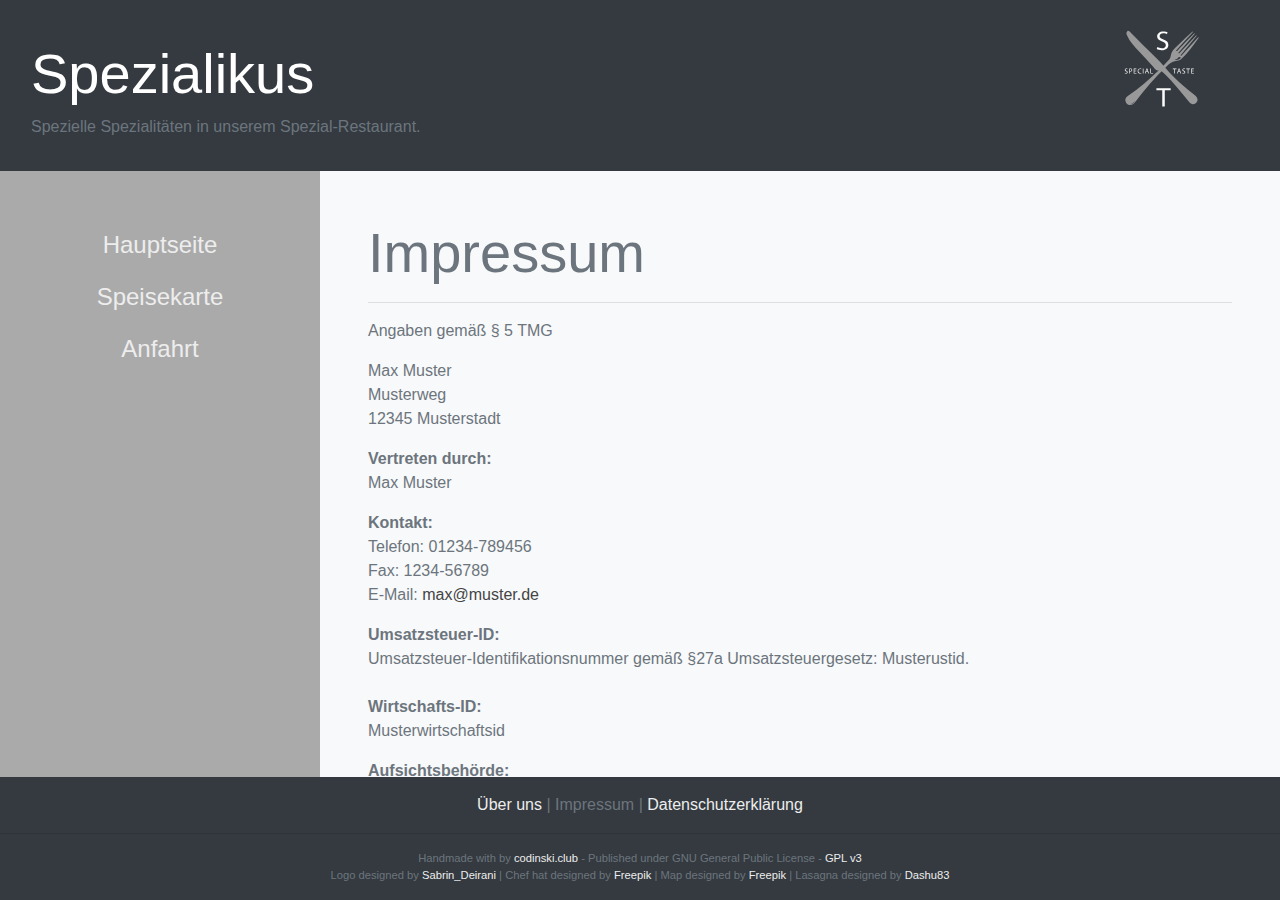
<file: docs/impressum.html>
<!DOCTYPE html>
<html>
  <head>
    <meta charset="utf-8">
    <meta name="viewport" content="width=device-width, initial-scale=1">
    <meta http-equiv="x-ua-compatible" content="ie=edge">
    <title>Praxis - 01 - Screendesign</title>
    <!-- Bootstrap minified CSS -->
    <link rel="stylesheet" href="https://maxcdn.bootstrapcdn.com/bootstrap/4.0.0/css/bootstrap.min.css" integrity="sha384-Gn5384xqQ1aoWXA+058RXPxPg6fy4IWvTNh0E263XmFcJlSAwiGgFAW/dAiS6JXm" crossorigin="anonymous">
    <!-- Custom CSS for animation -->
    <link rel="stylesheet" href="../style/custom.css" />
    <!-- Fontawesom to integrate icons -->
    <link rel="stylesheet" href="https://use.fontawesome.com/releases/v5.5.0/css/all.css" integrity="sha384-B4dIYHKNBt8Bc12p+WXckhzcICo0wtJAoU8YZTY5qE0Id1GSseTk6S+L3BlXeVIU" crossorigin="anonymous">
  </head>
  <body class="bg-dark text-white">
    <!-- HEADER -->
    <div class="container-fluid fixed-top bg-dark">
      <div class="row p-3">
        <div class="col-10 pt-4">
          <h1 class="text-white-40 display-4">Spezialikus</h1><p class="text-muted">
            Spezielle Spezialitäten in unserem Spezial-Restaurant.
          </p>
        </div>
        <div class="col text-center">
          <img src="../assets/logo.svg" alt="Spezial-Restaurant-Logo" class="rotation" width="60%">
        </div>
      </div>

    <!-- MAIN -->

      <div class="row min-height">
        <div class="col-3 bg-grey text-center p-5">
          <nav class="nav flex-column">
            <a class="nav-link display-5" href="../index.html">Hauptseite</a>
            <a class="nav-link display-5" href="speisekarte.html">Speisekarte</a>
            <a class="nav-link display-5" href="anfahrt.html">Anfahrt</a>
          </nav>
        </div>
        <div class="col-9 bg-light text-muted overflow-y p-5">
          <h1 class="display-4">Impressum</h1>
          <hr />
          <p>Angaben gemäß § 5 TMG</p>
          <p>Max Muster <br>
          Musterweg<br>
          12345 Musterstadt <br>
          </p><p> <strong>Vertreten durch: </strong><br>
          Max Muster<br>
          </p><p><strong>Kontakt:</strong> <br>
          Telefon: 01234-789456<br>
          Fax: 1234-56789<br>
          E-Mail: <a href='mailto:max@muster.de'>max@muster.de</a></br></p><p><strong>Umsatzsteuer-ID: </strong> <br>
          Umsatzsteuer-Identifikationsnummer gemäß §27a Umsatzsteuergesetz: Musterustid.<br><br>
          <strong>Wirtschafts-ID: </strong><br>
          Musterwirtschaftsid<br>
          </p><p><strong>Aufsichtsbehörde:</strong><br>
          Musteraufsicht Musterstadt<br></p><p><strong>Haftungsausschluss: </strong><br><br><strong>Haftung für Inhalte</strong><br><br>
          Die Inhalte unserer Seiten wurden mit größter Sorgfalt erstellt. Für die Richtigkeit, Vollständigkeit und Aktualität der Inhalte können wir jedoch keine Gewähr übernehmen. Als Diensteanbieter sind wir gemäß § 7 Abs.1 TMG für eigene Inhalte auf diesen Seiten nach den allgemeinen Gesetzen verantwortlich. Nach §§ 8 bis 10 TMG sind wir als Diensteanbieter jedoch nicht verpflichtet, übermittelte oder gespeicherte fremde Informationen zu überwachen oder nach Umständen zu forschen, die auf eine rechtswidrige Tätigkeit hinweisen. Verpflichtungen zur Entfernung oder Sperrung der Nutzung von Informationen nach den allgemeinen Gesetzen bleiben hiervon unberührt. Eine diesbezügliche Haftung ist jedoch erst ab dem Zeitpunkt der Kenntnis einer konkreten Rechtsverletzung möglich. Bei Bekanntwerden von entsprechenden Rechtsverletzungen werden wir diese Inhalte umgehend entfernen.<br><br><strong>Haftung für Links</strong><br><br>
          Unser Angebot enthält Links zu externen Webseiten Dritter, auf deren Inhalte wir keinen Einfluss haben. Deshalb können wir für diese fremden Inhalte auch keine Gewähr übernehmen. Für die Inhalte der verlinkten Seiten ist stets der jeweilige Anbieter oder Betreiber der Seiten verantwortlich. Die verlinkten Seiten wurden zum Zeitpunkt der Verlinkung auf mögliche Rechtsverstöße überprüft. Rechtswidrige Inhalte waren zum Zeitpunkt der Verlinkung nicht erkennbar. Eine permanente inhaltliche Kontrolle der verlinkten Seiten ist jedoch ohne konkrete Anhaltspunkte einer Rechtsverletzung nicht zumutbar. Bei Bekanntwerden von Rechtsverletzungen werden wir derartige Links umgehend entfernen.<br><br><strong>Urheberrecht</strong><br><br>
          Die durch die Seitenbetreiber erstellten Inhalte und Werke auf diesen Seiten unterliegen dem deutschen Urheberrecht. Die Vervielfältigung, Bearbeitung, Verbreitung und jede Art der Verwertung außerhalb der Grenzen des Urheberrechtes bedürfen der schriftlichen Zustimmung des jeweiligen Autors bzw. Erstellers. Downloads und Kopien dieser Seite sind nur für den privaten, nicht kommerziellen Gebrauch gestattet. Soweit die Inhalte auf dieser Seite nicht vom Betreiber erstellt wurden, werden die Urheberrechte Dritter beachtet. Insbesondere werden Inhalte Dritter als solche gekennzeichnet. Sollten Sie trotzdem auf eine Urheberrechtsverletzung aufmerksam werden, bitten wir um einen entsprechenden Hinweis. Bei Bekanntwerden von Rechtsverletzungen werden wir derartige Inhalte umgehend entfernen.<br><br><strong>Datenschutz</strong><br><br>
          Die Nutzung unserer Webseite ist in der Regel ohne Angabe personenbezogener Daten möglich. Soweit auf unseren Seiten personenbezogene Daten (beispielsweise Name, Anschrift oder eMail-Adressen) erhoben werden, erfolgt dies, soweit möglich, stets auf freiwilliger Basis. Diese Daten werden ohne Ihre ausdrückliche Zustimmung nicht an Dritte weitergegeben. <br>
          Wir weisen darauf hin, dass die Datenübertragung im Internet (z.B. bei der Kommunikation per E-Mail) Sicherheitslücken aufweisen kann. Ein lückenloser Schutz der Daten vor dem Zugriff durch Dritte ist nicht möglich. <br>
          Der Nutzung von im Rahmen der Impressumspflicht veröffentlichten Kontaktdaten durch Dritte zur Übersendung von nicht ausdrücklich angeforderter Werbung und Informationsmaterialien wird hiermit ausdrücklich widersprochen. Die Betreiber der Seiten behalten sich ausdrücklich rechtliche Schritte im Falle der unverlangten Zusendung von Werbeinformationen, etwa durch Spam-Mails, vor.<br>
          <br><br><strong>Google Analytics</strong><br><br>
          Diese Website benutzt Google Analytics, einen Webanalysedienst der Google Inc. (''Google''). Google Analytics verwendet sog. ''Cookies'', Textdateien, die auf Ihrem Computer gespeichert werden und die eine Analyse der Benutzung der Website durch Sie ermöglicht. Die durch den Cookie erzeugten Informationen über Ihre Benutzung dieser Website (einschließlich Ihrer IP-Adresse) wird an einen Server von Google in den USA übertragen und dort gespeichert. Google wird diese Informationen benutzen, um Ihre Nutzung der Website auszuwerten, um Reports über die Websiteaktivitäten für die Websitebetreiber zusammenzustellen und um weitere mit der Websitenutzung und der Internetnutzung verbundene Dienstleistungen zu erbringen. Auch wird Google diese Informationen gegebenenfalls an Dritte übertragen, sofern dies gesetzlich vorgeschrieben oder soweit Dritte diese Daten im Auftrag von Google verarbeiten. Google wird in keinem Fall Ihre IP-Adresse mit anderen Daten der Google in Verbindung bringen. Sie können die Installation der Cookies durch eine entsprechende Einstellung Ihrer Browser Software verhindern; wir weisen Sie jedoch darauf hin, dass Sie in diesem Fall gegebenenfalls nicht sämtliche Funktionen dieser Website voll umfänglich nutzen können. Durch die Nutzung dieser Website erklären Sie sich mit der Bearbeitung der über Sie erhobenen Daten durch Google in der zuvor beschriebenen Art und Weise und zu dem zuvor benannten Zweck einverstanden.<br><br><strong>Google AdSense</strong><br><br>
          Diese Website benutzt Google Adsense, einen Webanzeigendienst der Google Inc., USA (''Google''). Google Adsense verwendet sog. ''Cookies'' (Textdateien), die auf Ihrem Computer gespeichert werden und die eine Analyse der Benutzung der Website durch Sie ermöglicht. Google Adsense verwendet auch sog. ''Web Beacons'' (kleine unsichtbare Grafiken) zur Sammlung von Informationen. Durch die Verwendung des Web Beacons können einfache Aktionen wie der Besucherverkehr auf der Webseite aufgezeichnet und gesammelt werden. Die durch den Cookie und/oder Web Beacon erzeugten Informationen über Ihre Benutzung dieser Website (einschließlich Ihrer IP-Adresse) werden an einen Server von Google in den USA übertragen und dort gespeichert. Google wird diese Informationen benutzen, um Ihre Nutzung der Website im Hinblick auf die Anzeigen auszuwerten, um Reports über die Websiteaktivitäten und Anzeigen für die Websitebetreiber zusammenzustellen und um weitere mit der Websitenutzung und der Internetnutzung verbundene Dienstleistungen zu erbringen. Auch wird Google diese Informationen gegebenenfalls an Dritte übertragen, sofern dies gesetzlich vorgeschrieben oder soweit Dritte diese Daten im Auftrag von Google verarbeiten. Google wird in keinem Fall Ihre IP-Adresse mit anderen Daten der Google in Verbindung bringen. Das Speichern von Cookies auf Ihrer Festplatte und die Anzeige von Web Beacons können Sie verhindern, indem Sie in Ihren Browser-Einstellungen ''keine Cookies akzeptieren'' wählen (Im MS Internet-Explorer unter ''Extras > Internetoptionen > Datenschutz > Einstellung''; im Firefox unter ''Extras > Einstellungen > Datenschutz > Cookies''); wir weisen Sie jedoch darauf hin, dass Sie in diesem Fall gegebenenfalls nicht sämtliche Funktionen dieser Website voll umfänglich nutzen können. Durch die Nutzung dieser Website erklären Sie sich mit der Bearbeitung der über Sie erhobenen Daten durch Google in der zuvor beschriebenen Art und Weise und zu dem zuvor benannten Zweck einverstanden.</p><br>
          Impressum vom <a href="https://www.impressum-generator.de">Impressum Generator</a> der <a href="https://www.kanzlei-hasselbach.de/standorte/bonn/">Kanzlei Hasselbach, Bonn</a>

        </div>
      </div>


    <!-- FOOTER -->

        <div class="row text-center bg-dark text-muted fixed-bottom">
          <div class="col">
            <div class="border-grey  py-3">
              <a href ="about.html">Über uns</a> | <a href="impressum.html" class="text-muted">Impressum </a> | <a href="datenschutz.html" text-muted>Datenschutzerklärung</a>
            </div>
            <hr class="mt-0" />
            <p class="tiny">
              Handmade with <i class="fa fa-magic" aria-hidden="true" title="magic"></i> by <a href="https://codinski.club" target="-_blank">codinski.club</a>
              -
              Published under GNU General Public License - <a href="../.LICENSE" target="_blank">GPL v3</a>
              <br />
              Logo designed by <a href="https://www.freepik.com/free-vector/restaurant-logo-collection_1326876.htm" target="_blank">Sabrin_Deirani</a>
              | Chef hat designed by <a href="https://www.freepik.com/free-vector/sketchy-chef-hats_799972.htm" target="_blank">Freepik</a>
              | Map designed by <a href="https://www.freepik.com/free-vector/map-pin-in-a-map_714013.htm" target="_blank">Freepik</a>
              | Lasagna designed by <a href="https://www.freepik.com/free-photo/close-up-of-pasta-with-melted-cheese_950024.htm" target="_blank">Dashu83</a>
            </p>
          </div>
        </div>


      <!-- jQuery library -->
      <script src="https://code.jquery.com/jquery-3.2.1.slim.min.js" integrity="sha384-KJ3o2DKtIkvYIK3UENzmM7KCkRr/rE9/Qpg6aAZGJwFDMVNA/GpGFF93hXpG5KkN" crossorigin="anonymous"></script>
      <!-- Popper JS -->
      <script src="https://cdnjs.cloudflare.com/ajax/libs/popper.js/1.12.9/umd/popper.min.js" integrity="sha384-ApNbgh9B+Y1QKtv3Rn7W3mgPxhU9K/ScQsAP7hUibX39j7fakFPskvXusvfa0b4Q" crossorigin="anonymous"></script>
      <!-- Bootstrap JavaScript -->
      <script src="https://maxcdn.bootstrapcdn.com/bootstrap/4.0.0/js/bootstrap.min.js" integrity="sha384-JZR6Spejh4U02d8jOt6vLEHfe/JQGiRRSQQxSfFWpi1MquVdAyjUar5+76PVCmYl" crossorigin="anonymous"></script>
    </div>
  </body>
</html>
</file>
<file: style/custom.css>
.bg-grey{
  background-color: #aaa;
}
.bg-lightgrey{
  background-color: #e9ecef;
}
a{
  color: #ededed;
}
a:hover{
  text-decoration: none;
  color: #6c757d;
}
.border-grey{
  border-color: #ededed!important;
}
.tiny{
  font-size: 70%;
}
.min-height{
  min-height: 100rem;
}
.overflow-y{
  max-height: 40rem;
  overflow-y: auto;
}
.overflow-y a{
  color: #444;
}
.overflow-y a:hover{
  color: #aaa;
}
.display-5{
  font-size: 1.5rem;
  font-weight: 300;
  line-height: 1.5;
}
.rotation{
  -webkit-animation: rotation 10s infinite linear;
}
.rotation:hover{
  -webkit-animation: none;
}

@-webkit-keyframes rotation {
		from {
				-webkit-transform: rotate(0deg);
		}
		to {
				-webkit-transform: rotate(359deg);
		}
}
</file>
